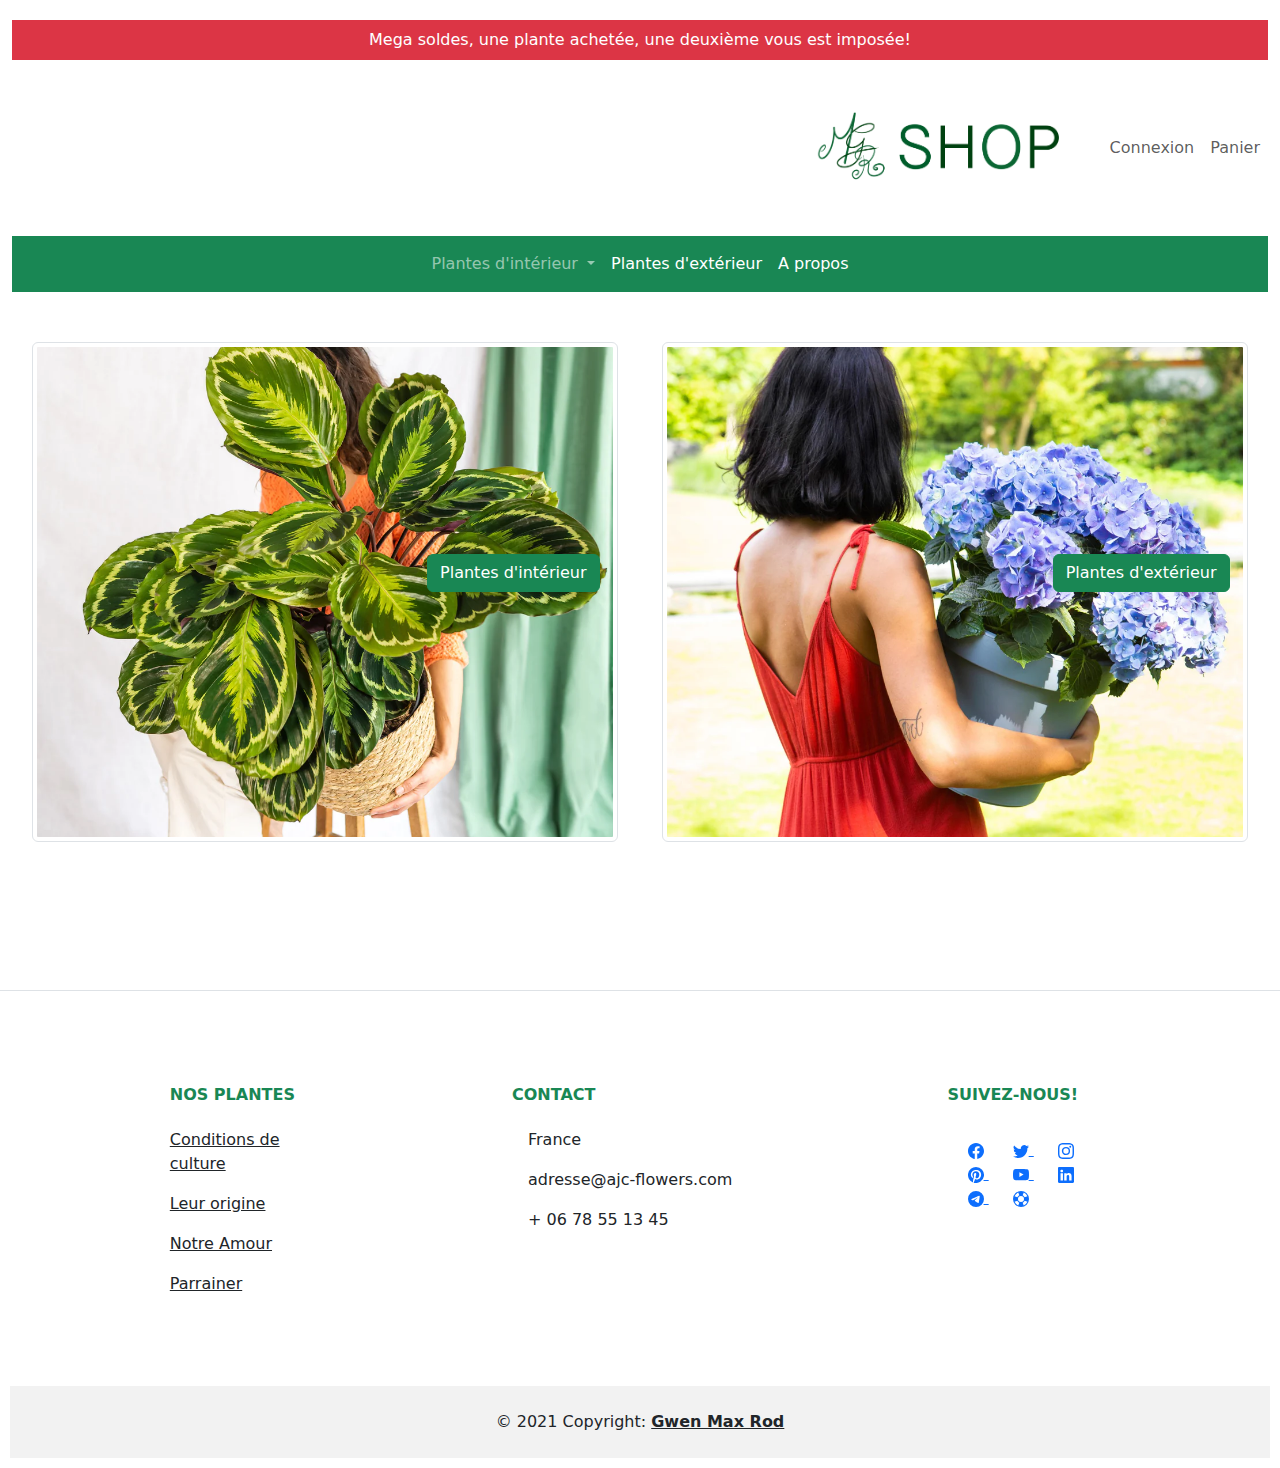
<file: Accueil.html>
<!DOCTYPE html>
<html >
<head>
  <title>Accueil</title>
  <meta charset="utf-8">
  <meta name="viewport" content="width=device-width, initial-scale=1">
  <link href="https://cdn.jsdelivr.net/npm/bootstrap@5.3.0/dist/css/bootstrap.min.css" rel="stylesheet">
  <link href="CSS\Style.css" rel="stylesheet">
  <script src="https://cdn.jsdelivr.net/npm/bootstrap@5.3.0/dist/js/bootstrap.bundle.min.js"></script>
</head>

<body>




<div class="container-fluid">

        
    <nav class="navbar navbar-expand-sm justify-content-center bg-danger text-white" >

        Mega soldes, une plante achetée, une deuxième vous est imposée!

    </nav>
</div>

<div class="container-fluid">
    <nav class="navbar navbar-expand-sm justify-content-end">

        <img src="images\logo.png" onclick="window.location.href = '#';" height =100px class="navbar-brand btn" alt="logo">

        <ul class="navbar-nav ">

        <li class="nav-item ">
            <a class="nav-link" href="#">Connexion</a>
        </li>
        <li class="nav-item">
            <a class="nav-link" href="#">Panier</a>
        </li>

        </ul>

    </nav>
</div>

<div class="container-fluid">
    <nav class="navbar navbar-expand-sm bg-success navbar-dark justify-content-center">
        <ul class="navbar-nav">
<!--         <li class="nav-item">
            <a class="nav-link text-white" href="#">Plantes d'intérieur</a> -->

        <li class="nav-item dropdown">
          <a class="nav-link dropdown-toggle" href="#" id="navbarDropdown" role="button" data-bs-toggle="dropdown" aria-expanded="false">
            Plantes d'intérieur
          </a>
          <ul class="dropdown-menu" aria-labelledby="navbarDropdown">
            <li><a class="dropdown-item" href="#">Par Taille</a></li>
            <li><a class="dropdown-item" href="#">Par Emplacement</a></li>
            <li><hr class="dropdown-divider"></li>
            <li><a class="dropdown-item" href="#">Par Beauté</a></li>
          </ul>
        </li>
        <li class="nav-item">
            <a class="nav-link text-white" href="#">Plantes d'extérieur</a>
        </li>
        <li class="nav-item">
            <a class="nav-link text-white" href="#">A propos</a>
        </li>
        </ul>
  </nav>


</div>



<div class="container-fluid" >

    <div class="row"  >
        <div class="col" id="img_container">
          <button type="button" class="button btn btn-success" onclick="window.location.href = 'Pages/PlantesInterieurs.html';">Plantes d'intérieur</button>
            <img src="images\imagefleuracc.webp" class="img-thumbnail img-fluid imgresize" alt="interieur">

        </div>

        <div class="col" id="img_container">
            <button type="button" class="button btn btn-success" >Plantes d'extérieur</button>
            <img src="images\imagefleuracc2.webp" class="img-thumbnail img-fluid imgresize" alt="exterieur">


        </div>
      </div>


</div>





</body>

<!-- Footer -->
<footer >

    <!-- Section: Social media -->
    <section class="d-flex justify-content-center justify-content-lg-between p-4 border-bottom">
      <!-- Left -->
      <div class="me-5 d-none d-lg-block">

      <!-- Right -->
    </section>
    <!-- Section: Social media -->
  
    <!-- Section: Links  -->
    <section class="">
      <div class="container text-center text-md-start mt-5">
        <!-- Grid row -->
        <div class="row mt-3">
          <!-- Grid column -->
 
  
          <!-- Grid column -->
          <div class="col-md-2 col-lg-2 col-xl-2 mx-auto mb-4 ">
            <!-- Links -->
            <h6 class="text-uppercase fw-bold mb-4 text-success">
              Nos Plantes
            </h6>
            <p>
              <a href="#!" class="text-reset">Conditions de culture</a>
            </p>
            <p>
              <a href="#!" class="text-reset">Leur origine</a>
            </p>
            <p>
              <a href="#!" class="text-reset">Notre Amour</a>
            </p>
            <p>
              <a href="#!" class="text-reset">Parrainer</a>
            </p>
          </div>
          <!-- Grid column -->
  

          <div class="col-md-4 col-lg-3 col-xl-3 mx-auto mb-md-0 mb-4">
            <!-- Links -->
            <h6 class="text-uppercase fw-bold mb-4 text-success">Contact</h6>
            <p><i class="fas fa-home me-3"></i> France</p>
            <p>
              <i class="fas fa-envelope me-3"></i>
              adresse@ajc-flowers.com
            </p>
            <p><i class="fas fa-phone me-3"></i> + 06 78 55 13 45</p>

          </div>
          <!-- Grid column -->

          <div class="col-md-3 col-lg-2 col-xl-2 mx-auto mb-4 ">
            <!-- Links -->

            <h6 class="text-uppercase fw-bold mb-4 text-success">Suivez-nous!</h6>
 
            
          
          <div class="me-4">
            
            <a href="" class="me-4">  <svg xmlns="http://www.w3.org/2000/svg" width="16" height="16" fill="currentColor" class="bi bi-facebook" viewBox="0 0 16 16">
              <path d="M16 8.049c0-4.446-3.582-8.05-8-8.05C3.58 0-.002 3.603-.002 8.05c0 4.017 2.926 7.347 6.75 7.951v-5.625h-2.03V8.05H6.75V6.275c0-2.017 1.195-3.131 3.022-3.131.876 0 1.791.157 1.791.157v1.98h-1.009c-.993 0-1.303.621-1.303 1.258v1.51h2.218l-.354 2.326H9.25V16c3.824-.604 6.75-3.934 6.75-7.951z"/>
            </svg></a>

            <a href="" class="me-4">
              <svg xmlns="http://www.w3.org/2000/svg" width="16" height="16" fill="currentColor" class="bi bi-twitter" viewBox="0 0 16 16">
                <path d="M5.026 15c6.038 0 9.341-5.003 9.341-9.334 0-.14 0-.282-.006-.422A6.685 6.685 0 0 0 16 3.542a6.658 6.658 0 0 1-1.889.518 3.301 3.301 0 0 0 1.447-1.817 6.533 6.533 0 0 1-2.087.793A3.286 3.286 0 0 0 7.875 6.03a9.325 9.325 0 0 1-6.767-3.429 3.289 3.289 0 0 0 1.018 4.382A3.323 3.323 0 0 1 .64 6.575v.045a3.288 3.288 0 0 0 2.632 3.218 3.203 3.203 0 0 1-.865.115 3.23 3.23 0 0 1-.614-.057 3.283 3.283 0 0 0 3.067 2.277A6.588 6.588 0 0 1 .78 13.58a6.32 6.32 0 0 1-.78-.045A9.344 9.344 0 0 0 5.026 15z"/>
              </svg>
            </a>
            <a href="" class="me-4">
              <svg xmlns="http://www.w3.org/2000/svg" width="16" height="16" fill="currentColor" class="bi bi-instagram" viewBox="0 0 16 16">
                <path d="M8 0C5.829 0 5.556.01 4.703.048 3.85.088 3.269.222 2.76.42a3.917 3.917 0 0 0-1.417.923A3.927 3.927 0 0 0 .42 2.76C.222 3.268.087 3.85.048 4.7.01 5.555 0 5.827 0 8.001c0 2.172.01 2.444.048 3.297.04.852.174 1.433.372 1.942.205.526.478.972.923 1.417.444.445.89.719 1.416.923.51.198 1.09.333 1.942.372C5.555 15.99 5.827 16 8 16s2.444-.01 3.298-.048c.851-.04 1.434-.174 1.943-.372a3.916 3.916 0 0 0 1.416-.923c.445-.445.718-.891.923-1.417.197-.509.332-1.09.372-1.942C15.99 10.445 16 10.173 16 8s-.01-2.445-.048-3.299c-.04-.851-.175-1.433-.372-1.941a3.926 3.926 0 0 0-.923-1.417A3.911 3.911 0 0 0 13.24.42c-.51-.198-1.092-.333-1.943-.372C10.443.01 10.172 0 7.998 0h.003zm-.717 1.442h.718c2.136 0 2.389.007 3.232.046.78.035 1.204.166 1.486.275.373.145.64.319.92.599.28.28.453.546.598.92.11.281.24.705.275 1.485.039.843.047 1.096.047 3.231s-.008 2.389-.047 3.232c-.035.78-.166 1.203-.275 1.485a2.47 2.47 0 0 1-.599.919c-.28.28-.546.453-.92.598-.28.11-.704.24-1.485.276-.843.038-1.096.047-3.232.047s-2.39-.009-3.233-.047c-.78-.036-1.203-.166-1.485-.276a2.478 2.478 0 0 1-.92-.598 2.48 2.48 0 0 1-.6-.92c-.109-.281-.24-.705-.275-1.485-.038-.843-.046-1.096-.046-3.233 0-2.136.008-2.388.046-3.231.036-.78.166-1.204.276-1.486.145-.373.319-.64.599-.92.28-.28.546-.453.92-.598.282-.11.705-.24 1.485-.276.738-.034 1.024-.044 2.515-.045v.002zm4.988 1.328a.96.96 0 1 0 0 1.92.96.96 0 0 0 0-1.92zm-4.27 1.122a4.109 4.109 0 1 0 0 8.217 4.109 4.109 0 0 0 0-8.217zm0 1.441a2.667 2.667 0 1 1 0 5.334 2.667 2.667 0 0 1 0-5.334z"/>
              </svg>
            </a>
            <a href="" class="me-4">
              <svg xmlns="http://www.w3.org/2000/svg" width="16" height="16" fill="currentColor" class="bi bi-pinterest" viewBox="0 0 16 16">
                <path d="M8 0a8 8 0 0 0-2.915 15.452c-.07-.633-.134-1.606.027-2.297.146-.625.938-3.977.938-3.977s-.239-.479-.239-1.187c0-1.113.645-1.943 1.448-1.943.682 0 1.012.512 1.012 1.127 0 .686-.437 1.712-.663 2.663-.188.796.4 1.446 1.185 1.446 1.422 0 2.515-1.5 2.515-3.664 0-1.915-1.377-3.254-3.342-3.254-2.276 0-3.612 1.707-3.612 3.471 0 .688.265 1.425.595 1.826a.24.24 0 0 1 .056.23c-.061.252-.196.796-.222.907-.035.146-.116.177-.268.107-1-.465-1.624-1.926-1.624-3.1 0-2.523 1.834-4.84 5.286-4.84 2.775 0 4.932 1.977 4.932 4.62 0 2.757-1.739 4.976-4.151 4.976-.811 0-1.573-.421-1.834-.919l-.498 1.902c-.181.695-.669 1.566-.995 2.097A8 8 0 1 0 8 0z"/>
              </svg>
            </a>
            <a href="" class="me-4">
              <svg xmlns="http://www.w3.org/2000/svg" width="16" height="16" fill="currentColor" class="bi bi-youtube" viewBox="0 0 16 16">
                <path d="M8.051 1.999h.089c.822.003 4.987.033 6.11.335a2.01 2.01 0 0 1 1.415 1.42c.101.38.172.883.22 1.402l.01.104.022.26.008.104c.065.914.073 1.77.074 1.957v.075c-.001.194-.01 1.108-.082 2.06l-.008.105-.009.104c-.05.572-.124 1.14-.235 1.558a2.007 2.007 0 0 1-1.415 1.42c-1.16.312-5.569.334-6.18.335h-.142c-.309 0-1.587-.006-2.927-.052l-.17-.006-.087-.004-.171-.007-.171-.007c-1.11-.049-2.167-.128-2.654-.26a2.007 2.007 0 0 1-1.415-1.419c-.111-.417-.185-.986-.235-1.558L.09 9.82l-.008-.104A31.4 31.4 0 0 1 0 7.68v-.123c.002-.215.01-.958.064-1.778l.007-.103.003-.052.008-.104.022-.26.01-.104c.048-.519.119-1.023.22-1.402a2.007 2.007 0 0 1 1.415-1.42c.487-.13 1.544-.21 2.654-.26l.17-.007.172-.006.086-.003.171-.007A99.788 99.788 0 0 1 7.858 2h.193zM6.4 5.209v4.818l4.157-2.408L6.4 5.209z"/>
              </svg>
            </a>
            <a href="" class="me-4">
              <svg xmlns="http://www.w3.org/2000/svg" width="16" height="16" fill="currentColor" class="bi bi-linkedin" viewBox="0 0 16 16">
                <path d="M0 1.146C0 .513.526 0 1.175 0h13.65C15.474 0 16 .513 16 1.146v13.708c0 .633-.526 1.146-1.175 1.146H1.175C.526 16 0 15.487 0 14.854V1.146zm4.943 12.248V6.169H2.542v7.225h2.401zm-1.2-8.212c.837 0 1.358-.554 1.358-1.248-.015-.709-.52-1.248-1.342-1.248-.822 0-1.359.54-1.359 1.248 0 .694.521 1.248 1.327 1.248h.016zm4.908 8.212V9.359c0-.216.016-.432.08-.586.173-.431.568-.878 1.232-.878.869 0 1.216.662 1.216 1.634v3.865h2.401V9.25c0-2.22-1.184-3.252-2.764-3.252-1.274 0-1.845.7-2.165 1.193v.025h-.016a5.54 5.54 0 0 1 .016-.025V6.169h-2.4c.03.678 0 7.225 0 7.225h2.4z"/>
              </svg>
            </a>
            <a href="" class="me-4">
              <svg xmlns="http://www.w3.org/2000/svg" width="16" height="16" fill="currentColor" class="bi bi-telegram" viewBox="0 0 16 16">
                <path d="M16 8A8 8 0 1 1 0 8a8 8 0 0 1 16 0zM8.287 5.906c-.778.324-2.334.994-4.666 2.01-.378.15-.577.298-.595.442-.03.243.275.339.69.47l.175.055c.408.133.958.288 1.243.294.26.006.549-.1.868-.32 2.179-1.471 3.304-2.214 3.374-2.23.05-.012.12-.026.166.016.047.041.042.12.037.141-.03.129-1.227 1.241-1.846 1.817-.193.18-.33.307-.358.336a8.154 8.154 0 0 1-.188.186c-.38.366-.664.64.015 1.088.327.216.589.393.85.571.284.194.568.387.936.629.093.06.183.125.27.187.331.236.63.448.997.414.214-.02.435-.22.547-.82.265-1.417.786-4.486.906-5.751a1.426 1.426 0 0 0-.013-.315.337.337 0 0 0-.114-.217.526.526 0 0 0-.31-.093c-.3.005-.763.166-2.984 1.09z"/>
              </svg>
            </a>
            <a href="" class="me-4">
              <svg xmlns="http://www.w3.org/2000/svg" width="16" height="16" fill="currentColor" class="bi bi-life-preserver" viewBox="0 0 16 16">
                <path d="M8 16A8 8 0 1 0 8 0a8 8 0 0 0 0 16zm6.43-5.228a7.025 7.025 0 0 1-3.658 3.658l-1.115-2.788a4.015 4.015 0 0 0 1.985-1.985l2.788 1.115zM5.228 14.43a7.025 7.025 0 0 1-3.658-3.658l2.788-1.115a4.015 4.015 0 0 0 1.985 1.985L5.228 14.43zm9.202-9.202-2.788 1.115a4.015 4.015 0 0 0-1.985-1.985l1.115-2.788a7.025 7.025 0 0 1 3.658 3.658zm-8.087-.87a4.015 4.015 0 0 0-1.985 1.985L1.57 5.228A7.025 7.025 0 0 1 5.228 1.57l1.115 2.788zM8 11a3 3 0 1 1 0-6 3 3 0 0 1 0 6z"/>
              </svg>
            </a>
          </div>

          </div>

        </div>
        <!-- Grid row -->
      </div>
    </section>
    <!-- Section: Links  -->
  
    <!-- Copyright -->
    <div class="text-center p-4" style="background-color: rgba(0, 0, 0, 0.05);">
      © 2021 Copyright:
      <a class="text-reset fw-bold" href="#">Gwen Max Rod</a>
    </div>
    <!-- Copyright -->
  </footer>
  <!-- Footer -->
</html>
</file>
